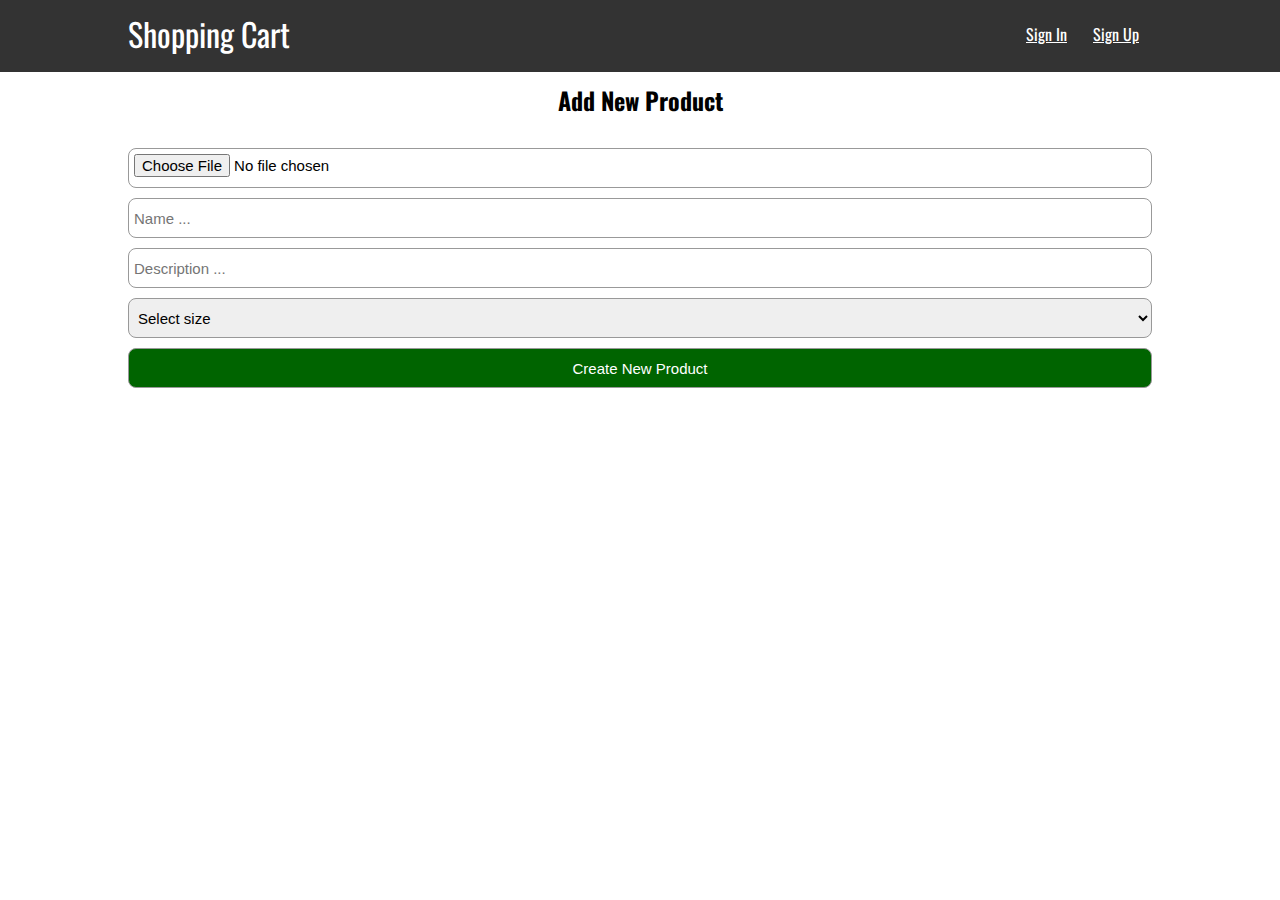
<file: createProduct.html>
<!DOCTYPE html>
<html lang="en">
    <head>
        <meta charset="UTF-8">
        <meta http-equiv="X-UA-Compatible" content="IE=edge">
        <meta name="viewport" content="width=device-width, initial-scale=1.0">
        <title>Shopping cart || Create Product</title>

        <!-- Css files -->
        <link rel="stylesheet" href="css/style.css">
        <link rel="stylesheet" href="css/createProduct.css">

        <!-- Fonts -->
        <link href="https://fonts.googleapis.com/css2?family=Oswald:wght@400;500&display=swap" rel="stylesheet">
    
        <!-- Boxiicons -->
        <link href='https://unpkg.com/boxicons@2.1.4/css/boxicons.min.css' rel='stylesheet'>
    </head>
    <body>

        <!-- <i class='bx bxs-cart'></i>
             <i class='bx bx-heart' style='color:#ffffff' ></i>
        -->

        <header>
            <div class="container">
                <div class="header-content">
                    <a href="index.html" class="brand" >
                        Shopping Cart
                    </a>
                    <nav>
                        <ul class="links">
                            <li><a href="login.html"> Sign In </a></li>
                            <li><a href="register.html"> Sign Up </a></li>
                        </ul>
                        <ul class="user-info">
                            <li><a href="profile.html" id="user"></a></li>
                            <li><a href="favorites.html">Favorites</a></li>
                            <li><a href="myProducts.html">My Products</a></li>
                            <li class="shoppingCart">
                                <i class='bx bxs-cart bxo'></i>
                                <span class="badge"></span>
                                <div class="carts-products">
                                    <div>
                                        
                                    </div>
                                    <a href="cartproducts.html">View All Products</a>
                                </div>
                            </li>
                            <li><a href="#" id="logout"></a></li>
                        </ul>
                </nav>
                </div>
            </div>
        </header>
        

        <section class="create-product-page">
            <h2 class="title">Add New Product</h2>
            <div class="container">
                <form action="" id="create-form">
                    <input type="file"  id="upload-image-file">
                    <input type="text" id="product-name" placeholder="Name ...">
                    <input type="text" id="product-description" placeholder="Description ...">
    
                    <select name="" id="product-size">
                        <option value="" hidden>Select size</option>
                        <option value="small">Small</option>
                        <option value="meduim">Meduim</option>
                        <option value="large">Large</option>
                    </select>

                    <input type="submit" value="Create New Product" >
                </form>
            </div>
        </section>

        <script src="Java script/user.js"></script>
        <script src="Java script/data.js"></script>
        <script src="Java script/createProduct.js"></script>
        <script src="Java script/cartMenu.js"></script>
        
    </body>
</html>
</file>
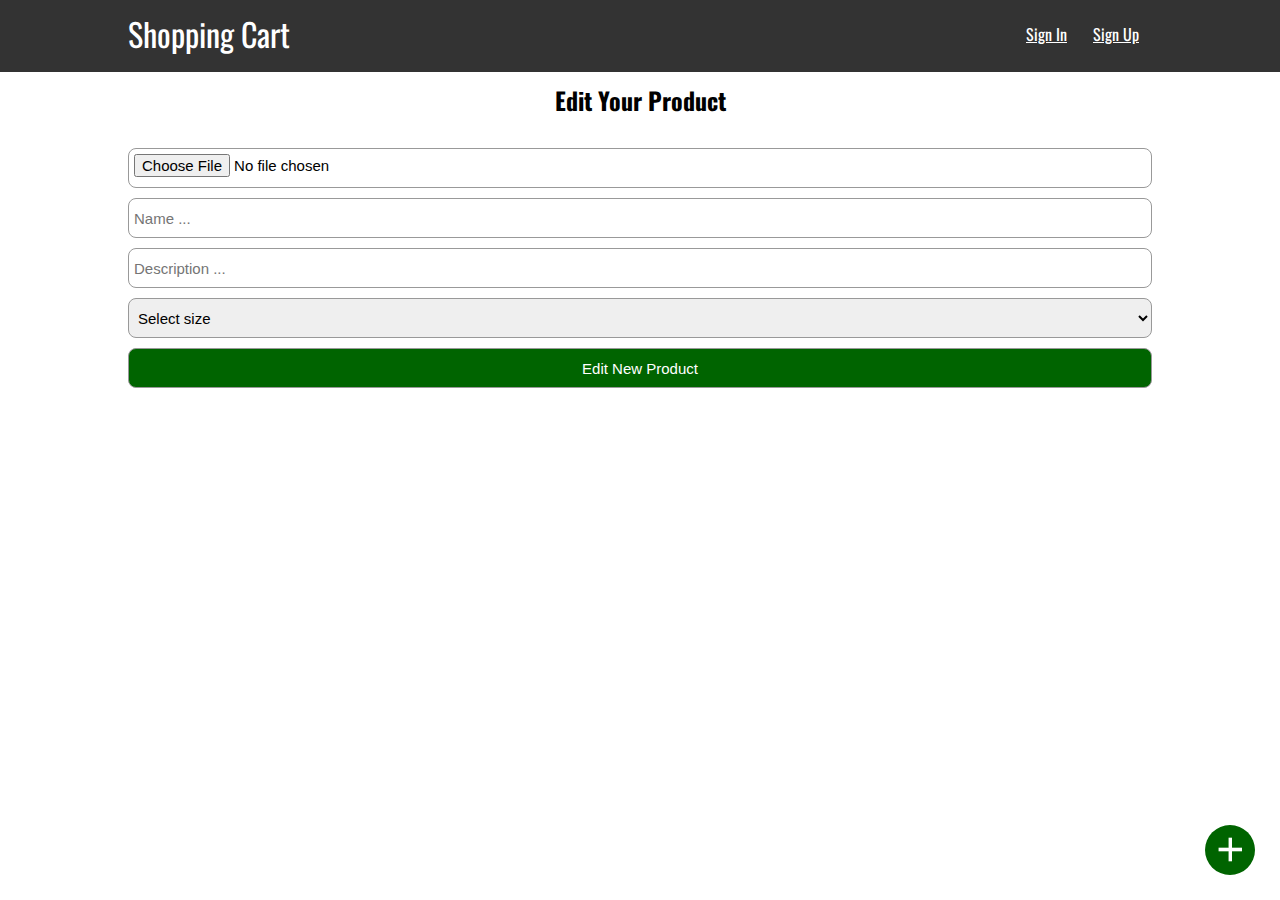
<file: editProduct.html>
<!DOCTYPE html>
<html lang="en">
    <head>
        <meta charset="UTF-8">
        <meta http-equiv="X-UA-Compatible" content="IE=edge">
        <meta name="viewport" content="width=device-width, initial-scale=1.0">
        <title>Shopping cart || Edit Product</title>

        <!-- Css files -->
        <link rel="stylesheet" href="css/style.css">
        <link rel="stylesheet" href="css/createProduct.css">

        <!-- Fonts -->
        <link href="https://fonts.googleapis.com/css2?family=Oswald:wght@400;500&display=swap" rel="stylesheet">
    
        <!-- Boxiicons -->
        <link href='https://unpkg.com/boxicons@2.1.4/css/boxicons.min.css' rel='stylesheet'>
    </head>
    <body>

        <!-- <i class='bx bxs-cart'></i>
             <i class='bx bx-heart' style='color:#ffffff' ></i>
        -->

        <header>
            <div class="container">
                <div class="header-content">
                    <a href="index.html" class="brand" >
                        Shopping Cart
                    </a>
                    <nav>
                        <ul class="links">
                            <li><a href="login.html"> Sign In </a></li>
                            <li><a href="register.html"> Sign Up </a></li>
                        </ul>
                        <ul class="user-info">
                            <li><a href="profile.html" id="user"></a></li>
                            <li><a href="favorites.html">Favorites</a></li>
                            <li><a href="myProducts.html">My Products</a></li>
                            <li class="shoppingCart">
                                <i class='bx bxs-cart bxo'></i>
                                <span class="badge"></span>
                                <div class="carts-products">
                                    <div>
                                        
                                    </div>
                                    <a href="cartproducts.html">View All Products</a>
                                </div>
                            </li>
                            <li><a href="#" id="logout"></a></li>
                        </ul>
                </nav>
                </div>
            </div>
        </header>
        

        <section class="create-product-page">
            <h2 class="title">Edit Your Product</h2>
            <div class="container">
                <form action="" id="update-form">
                    <input type="file"  id="upload-image-file">
                    <input type="text" id="product-name" placeholder="Name ...">
                    <input type="text" id="product-description" placeholder="Description ...">
    
                    <select name="" id="product-size">
                        <option value="" hidden>Select size</option>
                        <option value="small">Small</option>
                        <option value="meduim">Meduim</option>
                        <option value="large">Large</option>
                    </select>

                    <input type="submit" value="Edit New Product" >
                </form>
            </div>
            <a href="createProduct.html" class="create-product-icon"><i class="bx bx-plus"></i></a>
        </section>

        <script src="Java script/user.js"></script>
        <script src="Java script/data.js"></script>
        <script src="Java script/editProduct.js"></script>
        <script src="Java script/cartMenu.js"></script>
        
    </body>
</html>
</file>
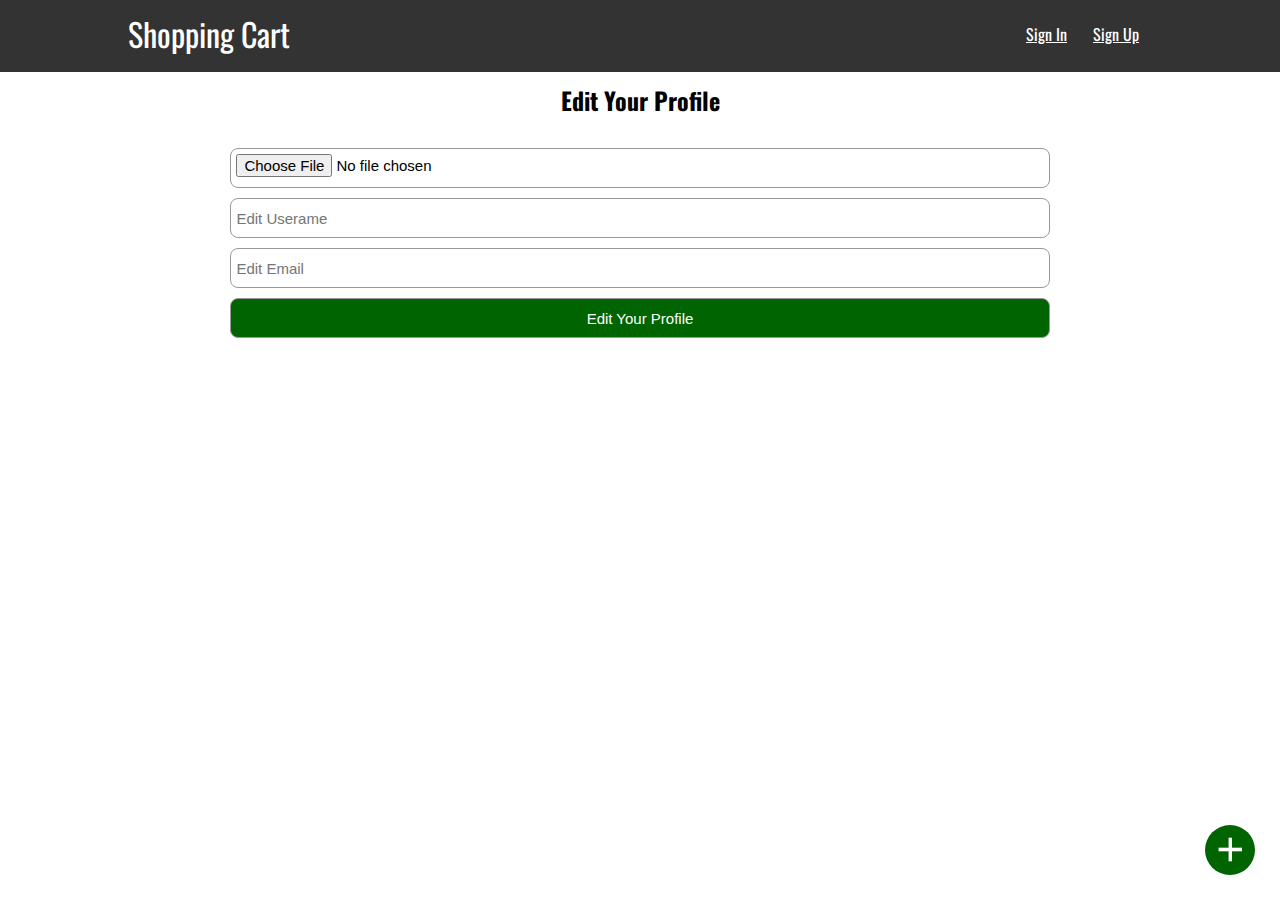
<file: editProfile.html>
<!DOCTYPE html>
<html lang="en">
    <head>
        <meta charset="UTF-8">
        <meta http-equiv="X-UA-Compatible" content="IE=edge">
        <meta name="viewport" content="width=device-width, initial-scale=1.0">
        <title>Shopping cart || Create Product</title>

        <!-- Css files -->
        <link rel="stylesheet" href="css/style.css">
        <link rel="stylesheet" href="css/createProduct.css">

        <!-- Fonts -->
        <link href="https://fonts.googleapis.com/css2?family=Oswald:wght@400;500&display=swap" rel="stylesheet">
    
        <!-- Boxiicons -->
        <link href='https://unpkg.com/boxicons@2.1.4/css/boxicons.min.css' rel='stylesheet'>
    </head>
    <body>

        <!-- <i class='bx bxs-cart'></i>
             <i class='bx bx-heart' style='color:#ffffff' ></i>
        -->

        <header>
            <div class="container">
                <div class="header-content">
                    <a href="index.html" class="brand" >
                        Shopping Cart
                    </a>
                    <nav>
                        <ul class="links">
                            <li><a href="login.html"> Sign In </a></li>
                            <li><a href="register.html"> Sign Up </a></li>
                        </ul>
                        <ul class="user-info">
                            <li><a href="profile.html" id="user"></a></li>
                            <li><a href="favorites.html">Favorites</a></li>
                            <li><a href="myProducts.html">My Products</a></li>
                            <li class="shoppingCart">
                                <i class='bx bxs-cart bxo'></i>
                                <span class="badge"></span>
                                <div class="carts-products">
                                    <div>
                                        
                                    </div>
                                    <a href="cartproducts.html">View All Products</a>
                                </div>
                            </li>
                            <li><a href="#" id="logout"></a></li>
                        </ul>
                </nav>
                </div>
            </div>
        </header>
        

        <section class="edit-profile-page">
            <div class="container">
                <h2 class="title">Edit Your Profile</h2>
                <div class="container">
                    <form action="" id="edit-profile-form">
                        <input type="file" name="" id="edit-image-file">
                        <input type="text" id="changeName" placeholder="Edit Userame">
                        <input type="email" id="changeEmail" placeholder="Edit Email">
                        <input type="submit" value="Edit Your Profile" id="EditProfileBtn" >
                        <a href="createProduct.html" class="create-product-icon"><i class="bx bx-plus"></i></a>
                    </form>
                </div>
            </div>
        </section>

        <script src="Java script/user.js"></script>
        <script src="Java script/data.js"></script>
        <script src="Java script/editProfile.js"></script>
        <script src="Java script/cartMenu.js"></script>
        
    </body>
</html>
</file>
<file: css/style.css>
*{
    margin: 0;
    padding: 0;
    box-sizing: border-box;
}

body {
    font-family: 'Oswald', sans-serif;
}

.container {
    width: 80%;
    margin: auto;
}

header {
    background-color: #333;
    padding: 10px 0 15px 0;
    width: 100%;
}

.header-content {
    display: flex;
    align-items: center;
    justify-content: space-between;
}

.header-content .brand {
    font-size: 32px;
    color: #fff;
    text-decoration: none;
}

nav ul {
    display: flex;
    align-items: center;
    list-style: none;
}

nav ul.user-info {
    display: none;
    cursor: pointer;
    align-items: center;
}

nav ul.user-info li {
    position: relative;
    margin: 0 6px;
}


nav ul.user-info li i {
    color: #fff ;
    font-size: 25px;
}

nav ul.user-info li .badge {
    position: absolute;
    width: 20px;
    height: 20px;
    background: crimson;
    color: #fff;
    text-align: center;
    display: block;
    border-radius: 50%;
    top: -10px;
    right: -10px;
    font-size: 12px;
    line-height: 20px;
    display: none;
}

nav ul.user-info li .carts-products  {
    position: absolute;
    width: 200px;
    transform: translate(-42%,0);
    background: #eaeaea;
    top: 52px;
    padding: 10px;
    border: 1px solid #a5a2a2;
    display: none;
}

nav ul.user-info li .carts-products .item-qty {
    display: inline-block;
    width: 15px;
    height: 15px;
    background: #000;
    color: #fff;
    border-radius: 50%;
    text-align: center;
    line-height: 15px;
    font-size: 10px;
    margin-left: 8px;
}

nav ul.user-info li .carts-products a {
    display: block;
    color: #fff;
    background-color: darkgreen;
    margin: 12px 0 0 0;
    padding: 5px;
    text-align: center;
}


nav ul li a {
    display: block;
    color: #fff;
    min-width: 50px;
    padding: 5px;
    margin: 0 8px;
}



/* ------------------  Form  ------------------------------------------*/
.section-form{
    position: absolute;
    top: 50%;
    left: 50%;
    transform: translate(-50%,-50%);
    width: 30%;
    text-align: center;
}

.section-form h2 {
    font-size: 50px;
    letter-spacing: 2px;
    color: #52057B;
}



.section-form form input {
    display: block;
    width: 100%;
    margin: 15px 0;
    height: 40px;
    border: 1px solid #ddd;
    padding: 9px;
    font-family: 'Oswald', sans-serif;
    outline: 0;
}

.section-form form input[type=submit]{
    font-size: 15px;
    text-transform: uppercase;
    height: auto;
    cursor: pointer;
}

.section-form form input[type=submit]:hover {
    opacity: 0.6;
}

/* Search input */

.home .container #search {
    width: 100%;
    height: 30px;
    margin: 10px 0;
    display: block;
    padding: 5px;
    border: 1px solid #333;
    border-radius: 5px;
    font-family: 'Oswald', sans-serif;
    font-size: 13px;
}

/* Products */
.products {
    width: 60%;
    float: left;
    margin: 10px 0;    
}

.no-products {
    display: block;
    font-size: 30px;
    float: left;
    
}

.products .product-item{
    display: flex;
    width: 100%;
    border: 1px solid #ddd;
    border-radius: 8px;
    margin: 30px 0;
    overflow: hidden;
    height: 130px;
}

.product-item-desc a {
    display: block;
    font-size: 25px;
    color: #333;
    cursor: pointer;
}

.product-item-img{
    width: 25%;
    height: 100%;
    object-fit: cover;
    border-radius: 8px;
    margin-right: 10px;
}

.edit-product {
    display: block;
    width: 100px;
    height: 30px;
    border: None;
    background: darkgreen;
    border-radius: 4px;
    margin: 5px 0;
    color: #fff;
    cursor: pointer;
    font-size: 14px;
    padding: 8px 8px;
    text-align: center;
    text-decoration:none;
    line-height: 14px;
}

.product-item-actions{
    flex: 1;
    text-align: right;
    display: flex;
    justify-content: space-between;
    flex-direction: column;
}

.product-item-actions .add-to-cart {
    display: block;
    margin-left: auto;
    background: darkgreen;
    color: #fff;
    border: 0;
    padding: 10px 20px;
    font-size: 16px;
    font-family: 'Oswald', sans-serif;
    cursor: pointer;
}

.product-item-actions .favorite {
    cursor: pointer;
    display: block;
    width: 20px;
    margin-left: auto;
    font-size: 20px;
}

.product-item-actions .favorite:hover {
    color: rgb(151, 21, 21);
}

/* Cart details section */
.item-details {
    display: flex;
    align-items: center;
    flex-direction: column;
}
.item-details img{
    width: 50%;
    margin: 10px 0;
    border: 1px solid #333;
    padding: 2px;
    height: 400px;
    object-fit: cover;
}


/* Filter */
.products-filter {
    width: 35%;
    float: right;
    text-align: right;
    margin: 33px 0;
}

.products-filter h3 {
    float: left;
    font-weight: 400;
}

#size-filter {
    width: 50%;
    height: 30px;
    font-size: 18px;
}


/* Create New Product */
.create-product-icon {
    position: fixed;
    bottom: 25px;
    right: 25px;
    height: 50px;
    width: 50px;
    background: darkgreen;
    font-size: 40px;
    color: #fff;
    border-radius: 50%;
    display: flex;
    align-items: center;
    justify-content: center;
    text-decoration: none;
}

.create-product-icon:hover {
    opacity: 80%;
}


/* Profile section */
.profile-container{
    display: flex;
    align-items: center;
    justify-content: center;
    flex-direction: column;
}
.user-avatar {
    width: 250px;
    height: 250px;
    border-radius: 50%;
    margin: 10px 0;
}

.profile-container #username {
    font-size: 38px;
    padding: 6px 0;
}

.profile-container #email{
    font-size: 18px;
    padding: 5px 0 10px 0;
}
</file>
<file: css/createProduct.css>
.title,
.edit-profile-page{
    text-align: center;
    margin: 10px 0 30px 0;
}



.create-product-page input,
.create-product-page select,
.edit-profile-page input  {
    width: 100%;
    height: 40px;
    padding: 10px;
    border: 1px solid #999;
    margin: 10px 0;
    display: block;
    border-radius: 8px;
    font-size: 15px;
    padding: 5px;
}

.create-product-page input[type=submit]
,.edit-profile-page input[type=submit]{
    background: #006400;
    color: #fff;
    cursor: pointer;
}

.create-product-page input[type=submit]:hover
,.edit-profile-page input[type=submit]:hover{
    opacity: 80%;
}
</file>
